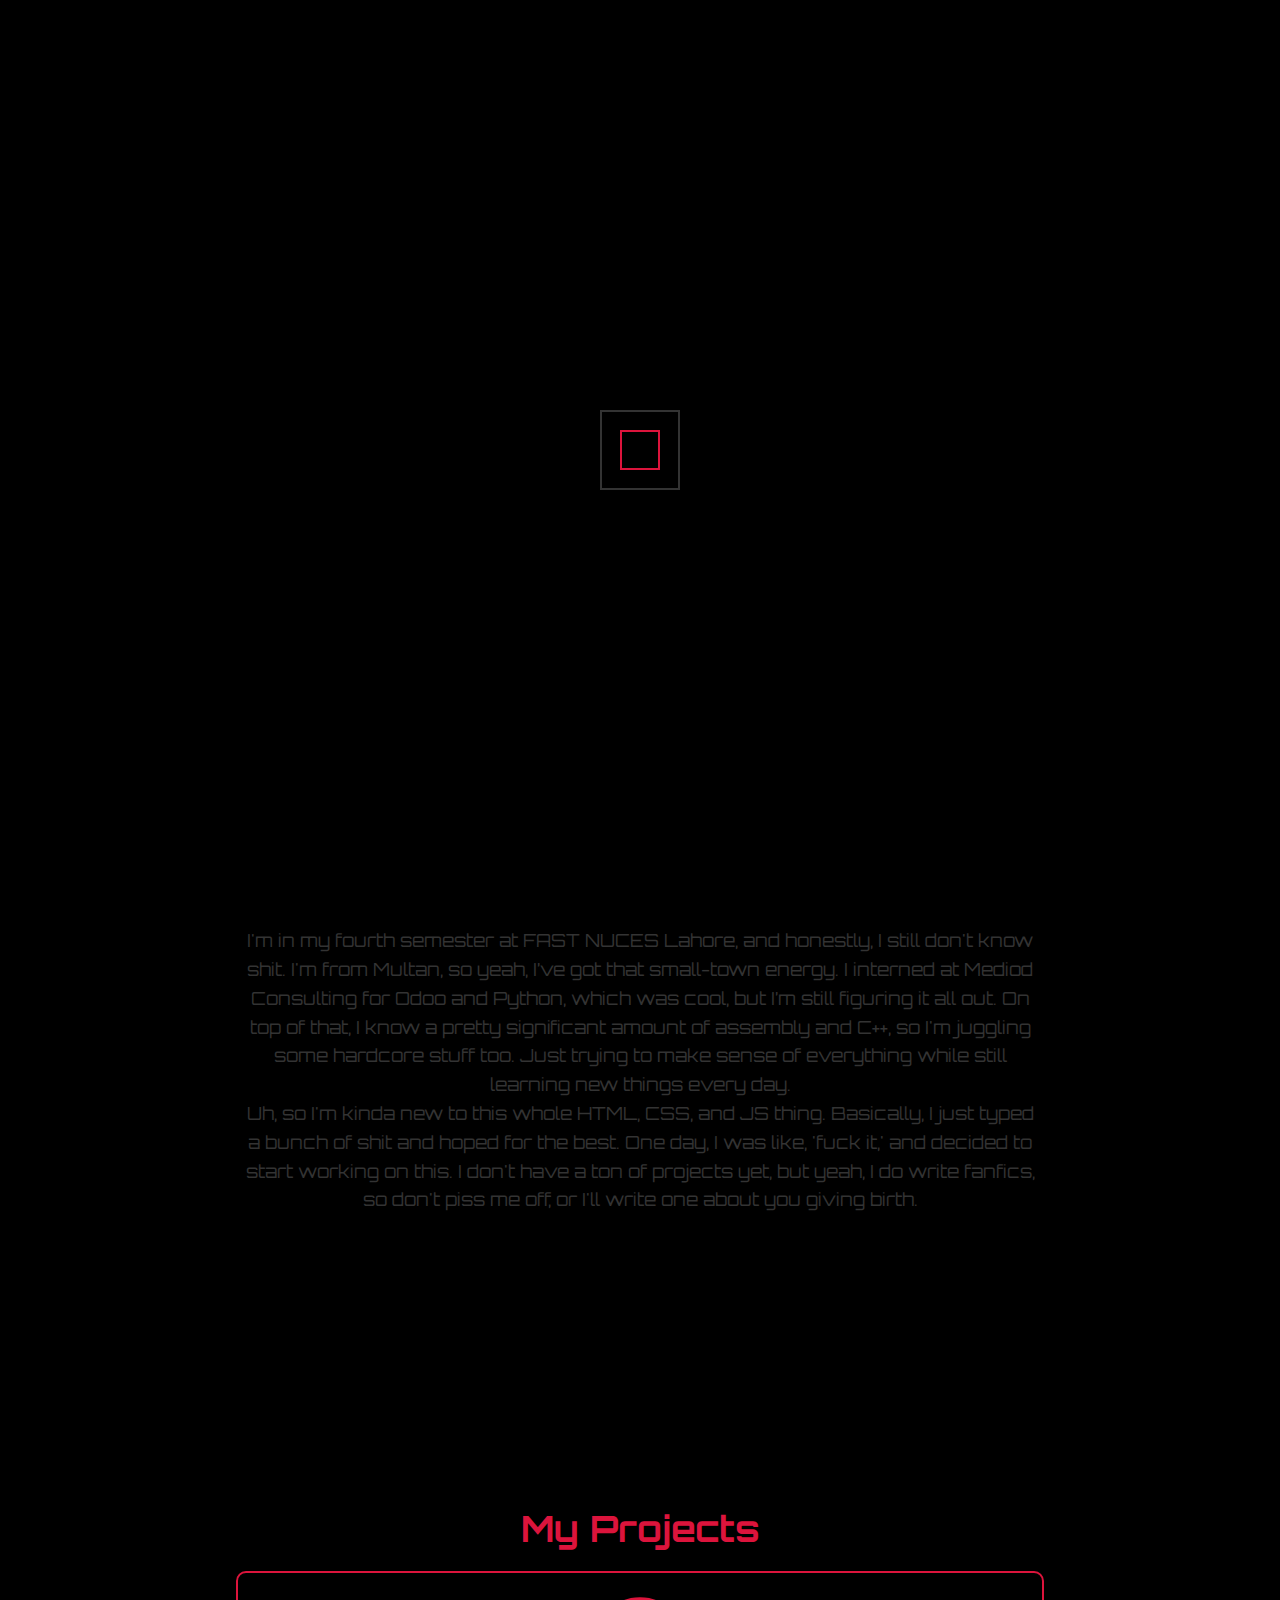
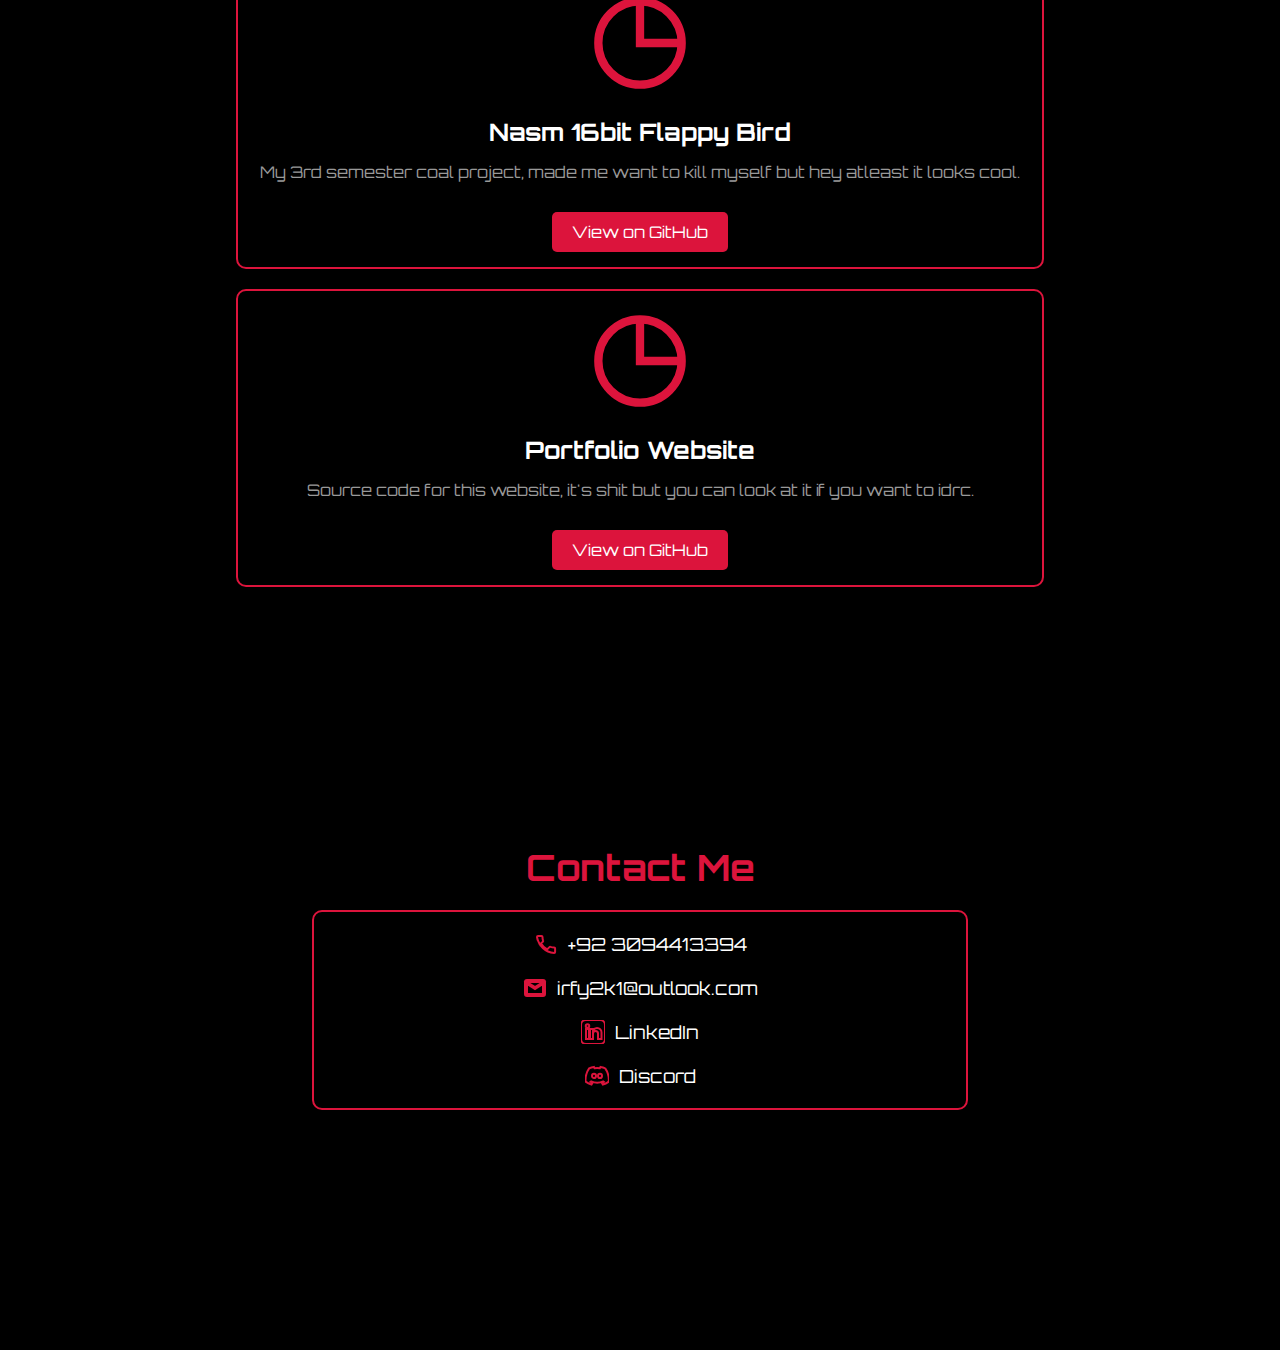
<file: index.html>
<!DOCTYPE html>
<html lang="en">
<head>
    <meta charset="UTF-8">
    <meta http-equiv="X-UA-Compatible" content="IE=edge">
    <meta name="viewport" content="width=device-width, initial-scale=1.0">
    <title>Personal Portfolio website</title>
    <link rel="stylesheet" href="styles.css">
</head>
<body>

 <!-- Preloader -->
<div id="preloader">
    <!-- Cube spinners -->
    <div class="spinner">
      <div></div>
      <div></div>
      <div></div>
      <div></div>
      <div></div>
      <div></div>
    </div>
    <div class="spinner2">
      <div></div>
      <div></div>
      <div></div>
      <div></div>
      <div></div>
      <div></div>
    </div>
    
  </div>

<div id="header">
    <div class="container">
        <nav>
            <img src="images/logo.png" class="logo">
            <ul>
                <li><a href="#">Home</a></li>
                <li><a href="#about">About</a></li>
                <li><a href="#portfolio">Portfolio</a></li>
                <li><a href="#contact">Contact</a></li>
            </ul>
        </nav>
        <div class="header-text">
            <p id="header-message">Professional Retard</p>
            <h1 id="header-message2">Hi, I'm <span>Ahmed</span> Zuhair</h1>
        </div>
        <div class="typing">
            <h1 class="typing">Welcome to My Website</h1>
        </div>
    </div>
</div>

<!-- About Section -->
<section id="about">
    <div class="container">
        <h2>About Me</h2>
        <p>I'm in my fourth semester at FAST NUCES Lahore, and honestly, I still don't know shit. I'm from Multan, so yeah, I’ve got that small-town energy. I interned at Mediod Consulting for Odoo and Python, which was cool, but I’m still figuring it all out. On top of that, I know a pretty significant amount of assembly and C++, so I'm juggling some hardcore stuff too. Just trying to make sense of everything while still learning new things every day.</p>
        
        <p>Uh, so I'm kinda new to this whole HTML, CSS, and JS thing. Basically, I just typed a bunch of shit and hoped for the best. One day, I was like, 'fuck it,' and decided to start working on this. I don't have a ton of projects yet, but yeah, I do write fanfics, so don't piss me off, or I'll write one about you giving birth.</p>
    </div>
</section>

<!-- Portfolio Section -->
<section id="portfolio">
    <div class="container">
        <h2>My Projects</h2>
        <div class="projects">
            <div class="project">
                <div class="graphic">
                    <svg width="100" height="100" viewBox="0 0 24 24">
                        <circle cx="12" cy="12" r="10" stroke="crimson" stroke-width="2" fill="none" />
                        <path d="M12 2 L12 12 L22 12" stroke="crimson" stroke-width="2" fill="none" />
                    </svg>
                </div>
                <h3>Nasm 16bit Flappy Bird</h3>
                <p>My 3rd semester coal project, made me want to kill myself but hey atleast it looks cool.</p>
                <a href="https://github.com/irfy2k321/NASM-16bit-flappy-bird.git" target="_blank">View on GitHub</a>
            </div>
            <div class="project">
                <div class="graphic">
                    <svg width="100" height="100" viewBox="0 0 24 24">
                        <circle cx="12" cy="12" r="10" stroke="crimson" stroke-width="2" fill="none" />
                        <path d="M12 2 L12 12 L22 12" stroke="crimson" stroke-width="2" fill="none" />
                    </svg>
                </div>
                <h3>Portfolio Website</h3>
                <p>Source code for this website, it's shit but you can look at it if you want to idrc.</p>
                <a href="https://github.com/irfy2k321/Porfolio-Website.git" target="_blank">View on GitHub</a>
            </div>
            <!-- Add more projects as needed -->
        </div>
    </div>
</section>


<!-- Contact Section -->
<section id="contact">
    <div class="container">
        <h2>Contact Me</h2>
        <div class="contact-info">
            <div class="contact-item">
                <div class="icon">
                    <!-- Phone SVG Icon -->
                    <svg width="24" height="24" viewBox="0 0 24 24">
                        <path d="M6.62 10.79a15.05 15.05 0 006.59 6.59l2.2-2.2a1 1 0 011.11-.27 11.36 11.36 0 003.58.57 1 1 0 011 1v3.5a1 1 0 01-1 1A19 19 0 013 5a1 1 0 011-1h3.5a1 1 0 011 1 11.36 11.36 0 00.57 3.58 1 1 0 01-.27 1.11l-2.2 2.2z" stroke="crimson" stroke-width="2" fill="none"/>
                    </svg>
                </div>
                <a href="tel:+923094413394">+92 3094413394</a>
            </div>
            <div class="contact-item">
                <div class="icon">
                    <!-- Email SVG Icon -->
                    <svg width="24" height="24" viewBox="0 0 24 24">
                        <path d="M20 4H4a2 2 0 00-2 2v12a2 2 0 002 2h16a2 2 0 002-2V6a2 2 0 00-2-2zm0 2l-8 5-8-5h16zm-16 12V8l8 5 8-5v10H4z" stroke="crimson" stroke-width="2" fill="none"/>
                    </svg>
                </div>
                <a href="mailto:irfy2k1@outlook.com">irfy2k1@outlook.com</a>
            </div>
            <div class="contact-item">
                <div class="icon">
                    <!-- LinkedIn SVG Icon -->
                    <svg width="24" height="24" viewBox="0 0 24 24">
                        <path d="M19 0h-14c-2.761 0-5 2.239-5 5v14c0 2.761 2.239 5 5 5h14c2.761 0 5-2.239 5-5v-14c0-2.761-2.239-5-5-5zm-11 19h-3v-10h3v10zm-1.5-11.268c-.966 0-1.75-.784-1.75-1.75s.784-1.75 1.75-1.75 1.75.784 1.75 1.75-.784 1.75-1.75 1.75zm13.5 11.268h-3v-5.5c0-1.381-1.119-2.5-2.5-2.5s-2.5 1.119-2.5 2.5v5.5h-3v-10h3v1.5c.878-1.314 2.356-2.5 4-2.5 2.485 0 4.5 2.015 4.5 4.5v6.5z" stroke="crimson" stroke-width="2" fill="none"/>
                    </svg>
                </div>
                <a href="https://www.linkedin.com/in/yourusername" target="_blank">LinkedIn</a>
            </div>
            <div class="contact-item">
                <div class="icon">
                    <!-- Discord SVG Icon -->
                    <svg width="24" height="24" viewBox="0 0 24 24">
                        <path d="M20.317 4.369c-1.528-.676-3.148-1.17-4.841-1.459-.209.375-.444.864-.608 1.249-1.767-.264-3.532-.264-5.299 0-.164-.385-.399-.874-.608-1.249-1.693.289-3.313.783-4.841 1.459-3.08 4.5-3.917 8.89-3.5 13.229 1.993 1.47 3.917 2.369 5.841 2.959.444-.608.841-1.249 1.175-1.917-.676-.209-1.352-.5-1.993-.841.164-.125.328-.264.5-.375 3.917 1.749 8.148 1.749 12.065 0 .164.125.328.25.5.375-.641.341-1.317.608-1.993.841.334.668.731 1.309 1.175 1.917 1.924-.59 3.848-1.489 5.841-2.959.417-4.339-.42-8.729-3.5-13.229zm-11.317 9.631c-1.105 0-2-.964-2-2.125s.895-2.125 2-2.125 2 .964 2 2.125-.895 2.125-2 2.125zm6 0c-1.105 0-2-.964-2-2.125s.895-2.125 2-2.125 2 .964 2 2.125-.895 2.125-2 2.125z" stroke="crimson" stroke-width="2" fill="none"/>
                    </svg>
                </div>
                <a href="https://discordapp.com/users/Testachilles" target="_blank">Discord</a>
            </div>
        </div>
    </div>
</section>


<script src="scripts.js"></script>

</body>    
</html>
</file>
<file: styles.css>
@import url('https://fonts.googleapis.com/css2?family=Orbitron:wght@400;700&display=swap');

* {
    margin: 0;
    padding: 0;
    font-family: 'Orbitron', sans-serif;
    box-sizing: border-box;
}

body {
    background: black;
    color: white;
}

/* Preloader */
#preloader {
    position: fixed;
    top: 0;
    left: 0;
    width: 100%;
    height: 100%;
    background: black;
    display: flex;
    flex-direction: column;
    justify-content: center;
    align-items: center;
    z-index: 1000;
}

/* Spinner Animations */
.spinner {
  width: 40px;
  height: 40px;
  animation: spinner-y0fdc1 15s forwards infinite ease;
  position: relative;
  transform-style: preserve-3d;
  margin-bottom: 0px;
}

.spinner > div {
  height: 100%;
  position: absolute;
  width: 100%;
  border: 2px solid crimson;
}

.spinner div:nth-of-type(1) {
  transform: translateZ(-20px) rotateY(180deg);
}

.spinner div:nth-of-type(2) {
  transform: rotateY(-270deg) translateX(50%);
  transform-origin: top right;
}

.spinner div:nth-of-type(3) {
  transform: rotateY(270deg) translateX(-50%);
  transform-origin: center left;
}

.spinner div:nth-of-type(4) {
  transform: rotateX(90deg) translateY(-50%);
  transform-origin: top center;
}

.spinner div:nth-of-type(5) {
  transform: rotateX(-90deg) translateY(50%);
  transform-origin: bottom center;
}

.spinner div:nth-of-type(6) {
  transform: translateZ(20px);
}

.spinner2 {
  width: 80px;
  height: 80px;
  animation: spinner-y0fdc2 15s forwards infinite ease;
  position: absolute;
  transform-style: preserve-3d;
}

.spinner2 > div {
  height: 100%;
  position: absolute;
  width: 100%;
  border: 2px solid #333;
}

.spinner2 div:nth-of-type(1) {
  transform: translateZ(-40px) rotateY(180deg);
}

.spinner2 div:nth-of-type(2) {
  transform: rotateY(-270deg) translateX(50%);
  transform-origin: top right;
}

.spinner2 div:nth-of-type(3) {
  transform: rotateY(270deg) translateX(-50%);
  transform-origin: center left;
}

.spinner2 div:nth-of-type(4) {
  transform: rotateX(90deg) translateY(-50%);
  transform-origin: top center;
}

.spinner2 div:nth-of-type(5) {
  transform: rotateX(-90deg) translateY(50%);
  transform-origin: bottom center;
}

.spinner2 div:nth-of-type(6) {
  transform: translateZ(40px);
}

@keyframes spinner-y0fdc1 {
  0% {
    transform: rotate(0deg) rotateX(0deg) rotateY(0deg);
  }
  24% {
    transform: rotate(0deg) rotateX(360deg) rotateY(360deg);
    width: 40px;
    height: 40px;
  }
  25% {
    transform: rotate(0deg) rotateX(360deg) rotateY(360deg);
    width: 60px;
    height: 60px;
  }
  50% {
    transform: rotate(225deg) rotateX(360deg) rotateY(360deg);
    width: 60px;
    height: 60px;
  }
  75% {
    transform: rotate(0deg) rotateX(360deg) rotateY(360deg);
    width: 60px;
    height: 60px;
  }
  76% {
    transform: rotate(0deg) rotateX(360deg) rotateY(360deg);
    width: 40px;
    height: 40px;
  }
  96% {
    transform: rotate(0deg) rotateX(0deg) rotateY(0deg);
  }
  100% {
    transform: rotate(0deg) rotateX(0deg) rotateY(0deg);
  }
}

@keyframes spinner-y0fdc2 {
  0% {
    transform: rotate(45deg) rotateX(0deg) rotateY(0deg);
  }
  24% {
    transform: rotate(45deg) rotateX(-360deg) rotateY(-360deg);
    width: 80px;
    height: 80px;
  }
  25% {
    transform: rotate(45deg) rotateX(-360deg) rotateY(-360deg);
    width: 100px;
    height: 100px;
  }
  50% {
    transform: rotate(-180deg) rotateX(-360deg) rotateY(-360deg);
    width: 100px;
    height: 100px;
  }
  75% {
    transform: rotate(45deg) rotateX(-360deg) rotateY(-360deg);
    width: 100px;
    height: 100px;
  }
  76% {
    transform: rotate(45deg) rotateX(-360deg) rotateY(-360deg);
    width: 80px;
    height: 80px;
  }
  96% {
    transform: rotate(45deg) rotateX(0deg) rotateY(0deg);
  }
  100% {
    transform: rotate(45deg) rotateX(0deg) rotateY(0deg);
  }
}


/* Container */
.container {
    padding: 10px 10%;
}

/* Navigation */
nav {
    display: flex;
    justify-content: space-between;
    align-items: center;
    flex-wrap: wrap;
    padding: 20px 10%;
    margin-top: -70px;
}

nav ul {
    display: flex;
    gap: 20px;
    list-style: none;
}

nav ul li a {
    color: white;
    text-decoration: none;
    font-size: 22px;
    position: relative;
    transition: color 0.3s ease;
}

nav ul li a:hover {
    color: crimson;
}

nav ul li a::after {
    content: '';
    width: 0;
    height: 3px;
    background: crimson;
    position: absolute;
    left: 0;
    bottom: -6px;
    transition: width 0.5s ease-in-out;
}

nav ul li a:hover::after {
    width: 100%;
}

/* Logo */
.logo {
    width: 200px;
    height: auto;
}

/* Header Text */
.header-text {
    margin: 10% auto;
    text-align: center;
    font-size: 32px;
    max-width: 900px;
    height: 150px; /* Set a fixed height */
    display: flex;
    flex-direction: column;
    justify-content: center;
    align-items: center;
}

.header-text h1 {
    font-size: 60px;
    font-weight: 700;
    text-transform: uppercase;
    line-height: 1.2;
    color: #fff;
    animation: fadeInOut 3s infinite ease-in-out;
}

.header-text h1 span {
    color: crimson;
}

.header-text p {
    color: #999;
    font-size: 20px;
    animation: fadeInOut 3s infinite ease-in-out;
}

/* Typing effect */
.typing h1 {
    position: relative;
    font-family: 'Courier New', monospace;
    font-size: 38px;
    color: #322a2a;
    text-align: center;
    overflow: hidden;
    white-space: nowrap;
    border-right: 3px solid crimson;
    width: 0;
    margin-top: 40px;
    margin-left: 31%;
    animation: typing 3s steps(100) infinite, blink 0.7s infinite;
}

/* Typing animation */
@keyframes typing {
    0% { width: 0; }
    50% { width: 40%; }
    100% { width: 40%; }
}

/* Blinking cursor effect */
@keyframes blink {
    0%, 100% { border-color: crimson; }
    50% { border-color: transparent; }
}

/* Fade-in and out animation */
@keyframes fadeInOut {
    0% { opacity: 0; transform: translateY(-20px); }
    50% { opacity: 1; transform: translateY(0); }
    100% { opacity: 0; transform: translateY(20px); }
}

.crimson {
    color: crimson;
}

#about {
    padding: 100px 10%;
    background: black;
    color: #333;
    text-align: center;
    min-height: 100vh; /* Ensure it takes up full viewport height */
    display: flex;
    flex-direction: column;
    justify-content: center;
    align-items: center;
    opacity: 0;
    transform: translateY(50px);
    transition: opacity 1s ease-out, transform 1s ease-out;
}

#about.show {
    opacity: 1;
    transform: translateY(0);
}

#about h2 {
    font-size: 36px;
    margin-bottom: 20px;
    color: crimson;
    animation: fadeIn 2s ease-in-out;
}

#about p {
    font-size: 18px;
    line-height: 1.6;
    max-width: 800px;
    margin: 0 auto;
    animation: fadeIn 2s ease-in-out 0.5s;
}

@keyframes fadeIn {
    0% { opacity: 0; transform: translateY(20px); }
    100% { opacity: 1; transform: translateY(0); }
}

/* Portfolio Section */
#portfolio {
    padding: 8px;
    background: black;
    color: #333;
    text-align: center;
}

#portfolio h2 {
    font-size: 36px;
    margin-bottom: 20px;
    color: crimson;
}

.projects {
    display: flex;
    flex-direction: column; /* Stack projects vertically */
    align-items: center; /* Center projects horizontally */
    gap: 20px;
}

.project {
    background: #000000;
    border-radius: 10px;
    box-shadow: 0 4px 8px rgba(0, 0, 0, 0.1);
    overflow: hidden;
    width: 80%; /* Span 80% of the width */
    transition: transform 0.3s ease;
    border: 2px solid crimson; /* Add grey outline */
}

.project:hover {
    transform: translateY(-10px);
}

.graphic {
    margin: 20px 0;
    animation: rotate 5s linear infinite;
}

@keyframes rotate {
    0% { transform: rotate(0deg); }
    100% { transform: rotate(360deg); }
}

.project h3 {
    font-size: 24px;
    margin: 15px 0;
    color: #fff;
}

.project p {
    font-size: 16px;
    margin: 0 15px 15px;
    color: #999;
}

.project a {
    display: inline-block;
    margin: 15px;
    padding: 10px 20px;
    background: crimson;
    color: #fff;
    text-decoration: none;
    border-radius: 5px;
    transition: background 0.3s ease;
}

.project a:hover {
    background: #e70a0a;
}

/* Contact Section */
#contact {
    padding: 230px;
    background: black;
    color: white;
    text-align: center;
}

#contact h2 {
    font-size: 36px;
    margin-bottom: 20px;
    color: crimson;
}

.contact-info {
    background: black;
    padding: 20px;
    border-radius: 10px;
    box-shadow: 0 4px 8px rgba(0, 0, 0, 0.1);
    display: flex;
    flex-direction: column;
    align-items: center;
    gap: 20px;
    transition: transform 0.3s ease;
    border: crimson 2px solid;
}

.contact-info:hover {
    transform: translateY(-5px);
}

.contact-item {
    display: flex;
    align-items: center;
    gap: 10px;
}

.contact-item .icon {
    width: 24px;
    height: 24px;
}

.contact-item a {
    color: white;
    text-decoration: none;
    font-size: 18px;
    transition: color 0.3s ease;
}

.contact-item a:hover {
    color: crimson;
}

/* Media Queries for Mobile Devices */
@media (max-width: 768px) {
    .container {
        padding: 10px 5%;
    }

    nav ul {
        flex-direction: column;
        align-items: center;
    }

    nav ul li {
        margin-bottom: 10px;
    }

    nav ul li a {
        font-size: 18px;
    }

    .header-text {
        font-size: 24px;
        height: auto;
    }

    .header-text h1 {
        font-size: 40px;
    }

    .header-text p {
        font-size: 16px;
    }

    .typing h1 {
        font-size: 28px;
        margin-left: 0;
    }

    #about {
        padding: 50px 5%;
    }

    #about h2 {
        font-size: 28px;
    }

    #about p {
        font-size: 16px;
    }

    #portfolio {
        padding: 50px 5%;
    }

    #portfolio h2 {
        font-size: 28px;
    }

    .project {
        width: 100%;
    }

    .project h3 {
        font-size: 20px;
    }

    .project p {
        font-size: 14px;
    }

    .project a {
        font-size: 16px;
        padding: 8px 16px;
    }

    #contact {
        padding: 100px 5%;
    }

    #contact h2 {
        font-size: 28px;
    }

    .contact-item a {
        font-size: 16px;
    }
}

/* Glitch Effect */
.glitch {
    position: relative;
    color: var(--primary);
    font-family: 'Orbitron', sans-serif;
    text-transform: uppercase;
    letter-spacing: 4px;
  }
  
  .glitch::before, .glitch::after {
    content: attr(data-text);
    position: absolute;
    top: 0;
    left: 0;
    width: 100%;
    height: 100%;
    background: var(--dark);
    overflow: hidden;
    clip: rect(0, 900px, 0, 0);
  }
  
  .glitch::before {
    left: 2px;
    text-shadow: -2px 0 var(--primary-light);
    animation: glitch 2s infinite linear alternate-reverse;
  }
  
  .glitch::after {
    left: -2px;
    text-shadow: -2px 0 var(--primary-dark);
    animation: glitch 2s infinite linear alternate-reverse;
  }
  
  @keyframes glitch {
    0% {
      clip: rect(42px, 9999px, 44px, 0);
      transform: skew(0.3deg);
    }
    5% {
      clip: rect(12px, 9999px, 60px, 0);
      transform: skew(0.3deg);
    }
    10% {
      clip: rect(82px, 9999px, 90px, 0);
      transform: skew(0.3deg);
    }
    15% {
      clip: rect(32px, 9999px, 40px, 0);
      transform: skew(0.3deg);
    }
    20% {
      clip: rect(72px, 9999px, 80px, 0);
      transform: skew(0.3deg);
    }
    25% {
      clip: rect(22px, 9999px, 30px, 0);
      transform: skew(0.3deg);
    }
    30% {
      clip: rect(62px, 9999px, 70px, 0);
      transform: skew(0.3deg);
    }
    35% {
      clip: rect(12px, 9999px, 20px, 0);
      transform: skew(0.3deg);
    }
    40% {
      clip: rect(52px, 9999px, 60px, 0);
      transform: skew(0.3deg);
    }
    45% {
      clip: rect(2px, 9999px, 10px, 0);
      transform: skew(0.3deg);
    }
    50% {
      clip: rect(42px, 9999px, 50px, 0);
      transform: skew(0.3deg);
    }
    55% {
      clip: rect(32px, 9999px, 40px, 0);
      transform: skew(0.3deg);
    }
    60% {
      clip: rect(22px, 9999px, 30px, 0);
      transform: skew(0.3deg);
    }
    65% {
      clip: rect(12px, 9999px, 20px, 0);
      transform: skew(0.3deg);
    }
    70% {
      clip: rect(2px, 9999px, 10px, 0);
      transform: skew(0.3deg);
    }
    75% {
      clip: rect(92px, 9999px, 100px, 0);
      transform: skew(0.3deg);
    }
    80% {
      clip: rect(82px, 9999px, 90px, 0);
      transform: skew(0.3deg);
    }
    85% {
      clip: rect(72px, 9999px, 80px, 0);
      transform: skew(0.3deg);
    }
    90% {
      clip: rect(62px, 9999px, 70px, 0);
      transform: skew(0.3deg);
    }
    95% {
      clip: rect(52px, 9999px, 60px, 0);
      transform: skew(0.3deg);
    }
    100% {
      clip: rect(42px, 9999px, 50px, 0);
      transform: skew(0.3deg);
    }
  }
/* Custom Scrollbar */
::-webkit-scrollbar {
    width: 12px; /* Width of the scrollbar */
}

::-webkit-scrollbar-track {
    background: #333; /* Background of the scrollbar track */
    border-radius: 10px; /* Rounded corners for the track */
}

::-webkit-scrollbar-thumb {
    background: crimson; /* Color of the scrollbar thumb */
    border-radius: 10px; /* Rounded corners for the thumb */
    border: 3px solid #333; /* Adds padding around the thumb */
}

::-webkit-scrollbar-thumb:hover {
    background: #e70a0a; /* Color of the scrollbar thumb on hover */
}

/* Hide page initially */
#content {
    display: none;
}

/* Container */
.container {
    padding: 10px 10%;
}

/* Navigation */
nav {
    display: flex;
    justify-content: space-between;
    align-items: center;
    flex-wrap: wrap;
    padding: 20px 10%;
    margin-top: -70px;
}

nav ul {
    display: flex;
    gap: 20px;
    list-style: none;
}

nav ul li a {
    color: white;
    text-decoration: none;
    font-size: 22px;
    position: relative;
    transition: color 0.3s ease;
}

nav ul li a:hover {
    color: crimson;
}

nav ul li a::after {
    content: '';
    width: 0;
    height: 3px;
    background: crimson;
    position: absolute;
    left: 0;
    bottom: -6px;
    transition: width 0.5s ease-in-out;
}

nav ul li a:hover::after {
    width: 100%;
}

/* Logo */
.logo {
    width: 200px;
    height: auto;
}

/* Header Text */
.header-text {
    margin: 10% auto;
    text-align: center;
    font-size: 32px;
    max-width: 900px;
    height: 150px; /* Set a fixed height */
    display: flex;
    flex-direction: column;
    justify-content: center;
    align-items: center;
}

.header-text h1 {
    font-size: 60px;
    font-weight: 700;
    text-transform: uppercase;
    line-height: 1.2;
    color: #fff;
    animation: fadeInOut 3s infinite ease-in-out;
}

.header-text h1 span {
    color: crimson;
}

.header-text p {
    color: #999;
    font-size: 20px;
    animation: fadeInOut 3s infinite ease-in-out;
}

/* Typing effect */
.typing h1 {
    position: relative;
    font-family: 'Courier New', monospace;
    font-size: 38px;
    color: #322a2a;
    text-align: center;
    overflow: hidden;
    white-space: nowrap;
    border-right: 3px solid crimson;
    width: 0;
    margin-top: 40px;
    margin-left: 31%;
    animation: typing 3s steps(100) infinite, blink 0.7s infinite;
}

/* Typing animation */
@keyframes typing {
    0% { width: 0; }
    50% { width: 40%; }
    100% { width: 40%; }
}

/* Blinking cursor effect */
@keyframes blink {
    0%, 100% { border-color: crimson; }
    50% { border-color: transparent; }
}

/* Fade-in and out animation */
@keyframes fadeInOut {
    0% { opacity: 0; transform: translateY(-20px); }
    50% { opacity: 1; transform: translateY(0); }
    100% { opacity: 0; transform: translateY(20px); }
}

.crimson {
    color: crimson;
}

#about {
    padding: 100px 10%;
    background: black;
    color: #333;
    text-align: center;
    min-height: 100vh; /* Ensure it takes up full viewport height */
    display: flex;
    flex-direction: column;
    justify-content: center;
    align-items: center;
    opacity: 0;
    transform: translateY(50px);
    transition: opacity 1s ease-out, transform 1s ease-out;
}

#about.show {
    opacity: 1;
    transform: translateY(0);
}

#about h2 {
    font-size: 36px;
    margin-bottom: 20px;
    color: crimson;
    animation: fadeIn 2s ease-in-out;
}

#about p {
    font-size: 18px;
    line-height: 1.6;
    max-width: 800px;
    margin: 0 auto;
    animation: fadeIn 2s ease-in-out 0.5s;
}

@keyframes fadeIn {
    0% { opacity: 0; transform: translateY(20px); }
    100% { opacity: 1; transform: translateY(0); }
}

/* Portfolio Section */
#portfolio {
    padding: 8px;
    background: black;
    color: #333;
    text-align: center;
}

#portfolio h2 {
    font-size: 36px;
    margin-bottom: 20px;
    color: crimson;
}

.projects {
    display: flex;
    flex-direction: column; /* Stack projects vertically */
    align-items: center; /* Center projects horizontally */
    gap: 20px;
}

.project {
    background: #000000;
    border-radius: 10px;
    box-shadow: 0 4px 8px rgba(0, 0, 0, 0.1);
    overflow: hidden;
    width: 80%; /* Span 80% of the width */
    transition: transform 0.3s ease;
    border: 2px solid crimson; /* Add grey outline */
}

.project:hover {
    transform: translateY(-10px);
}

.graphic {
    margin: 20px 0;
    animation: rotate 5s linear infinite;
}

@keyframes rotate {
    0% { transform: rotate(0deg); }
    100% { transform: rotate(360deg); }
}

.project h3 {
    font-size: 24px;
    margin: 15px 0;
    color: #fff;
}

.project p {
    font-size: 16px;
    margin: 0 15px 15px;
    color: #999;
}

.project a {
    display: inline-block;
    margin: 15px;
    padding: 10px 20px;
    background: crimson;
    color: #fff;
    text-decoration: none;
    border-radius: 5px;
    transition: background 0.3s ease;
}

.project a:hover {
    background: #e70a0a;
}

/* Contact Section */
#contact {
    padding: 230px;
    background: black;
    color: white;
    text-align: center;
}

#contact h2 {
    font-size: 36px;
    margin-bottom: 20px;
    color: crimson;
}

.contact-info {
    background: black;
    padding: 20px;
    border-radius: 10px;
    box-shadow: 0 4px 8px rgba(0, 0, 0, 0.1);
    display: flex;
    flex-direction: column;
    align-items: center;
    gap: 20px;
    transition: transform 0.3s ease;
    border: crimson 2px solid;
}

.contact-info:hover {
    transform: translateY(-5px);
}

.contact-item {
    display: flex;
    align-items: center;
    gap: 10px;
}

.contact-item .icon {
    width: 24px;
    height: 24px;
}

.contact-item a {
    color: white;
    text-decoration: none;
    font-size: 18px;
    transition: color 0.3s ease;
}

.contact-item a:hover {
    color: crimson;
}

/* Media Queries for Mobile Devices */
@media (max-width: 768px) {
    .container {
        padding: 10px 5%;
    }

    nav ul {
        flex-direction: column;
        align-items: center;
    }

    nav ul li {
        margin-bottom: 10px;
    }

    nav ul li a {
        font-size: 18px;
    }

    .header-text {
        font-size: 24px;
        height: auto;
    }

    .header-text h1 {
        font-size: 40px;
    }

    .header-text p {
        font-size: 16px;
    }

    .typing h1 {
        font-size: 28px;
        margin-left: 0;
    }

    #about {
        padding: 50px 5%;
    }

    #about h2 {
        font-size: 28px;
    }

    #about p {
        font-size: 16px;
    }

    #portfolio {
        padding: 50px 5%;
    }

    #portfolio h2 {
        font-size: 28px;
    }

    .project {
        width: 100%;
    }

    .project h3 {
        font-size: 20px;
    }

    .project p {
        font-size: 14px;
    }

    .project a {
        font-size: 16px;
        padding: 8px 16px;
    }

    #contact {
        padding: 100px 5%;
    }

    #contact h2 {
        font-size: 28px;
    }

    .contact-item a {
        font-size: 16px;
    }
}

/* Glitch Effect */
.glitch {
    position: relative;
    color: var(--primary);
    font-family: 'Orbitron', sans-serif;
    text-transform: uppercase;
    letter-spacing: 4px;
  }
  
  .glitch::before, .glitch::after {
    content: attr(data-text);
    position: absolute;
    top: 0;
    left: 0;
    width: 100%;
    height: 100%;
    background: var(--dark);
    overflow: hidden;
    clip: rect(0, 900px, 0, 0);
  }
  
  .glitch::before {
    left: 2px;
    text-shadow: -2px 0 var(--primary-light);
    animation: glitch 2s infinite linear alternate-reverse;
  }
  
  .glitch::after {
    left: -2px;
    text-shadow: -2px 0 var(--primary-dark);
    animation: glitch 2s infinite linear alternate-reverse;
  }
  
  @keyframes glitch {
    0% {
      clip: rect(42px, 9999px, 44px, 0);
      transform: skew(0.3deg);
    }
    5% {
      clip: rect(12px, 9999px, 60px, 0);
      transform: skew(0.3deg);
    }
    10% {
      clip: rect(82px, 9999px, 90px, 0);
      transform: skew(0.3deg);
    }
    15% {
      clip: rect(32px, 9999px, 40px, 0);
      transform: skew(0.3deg);
    }
    20% {
      clip: rect(72px, 9999px, 80px, 0);
      transform: skew(0.3deg);
    }
    25% {
      clip: rect(22px, 9999px, 30px, 0);
      transform: skew(0.3deg);
    }
    30% {
      clip: rect(62px, 9999px, 70px, 0);
      transform: skew(0.3deg);
    }
    35% {
      clip: rect(12px, 9999px, 20px, 0);
      transform: skew(0.3deg);
    }
    40% {
      clip: rect(52px, 9999px, 60px, 0);
      transform: skew(0.3deg);
    }
    45% {
      clip: rect(2px, 9999px, 10px, 0);
      transform: skew(0.3deg);
    }
    50% {
      clip: rect(42px, 9999px, 50px, 0);
      transform: skew(0.3deg);
    }
    55% {
      clip: rect(32px, 9999px, 40px, 0);
      transform: skew(0.3deg);
    }
    60% {
      clip: rect(22px, 9999px, 30px, 0);
      transform: skew(0.3deg);
    }
    65% {
      clip: rect(12px, 9999px, 20px, 0);
      transform: skew(0.3deg);
    }
    70% {
      clip: rect(2px, 9999px, 10px, 0);
      transform: skew(0.3deg);
    }
    75% {
      clip: rect(92px, 9999px, 100px, 0);
      transform: skew(0.3deg);
    }
    80% {
      clip: rect(82px, 9999px, 90px, 0);
      transform: skew(0.3deg);
    }
    85% {
      clip: rect(72px, 9999px, 80px, 0);
      transform: skew(0.3deg);
    }
    90% {
      clip: rect(62px, 9999px, 70px, 0);
      transform: skew(0.3deg);
    }
    95% {
      clip: rect(52px, 9999px, 60px, 0);
      transform: skew(0.3deg);
    }
    100% {
      clip: rect(42px, 9999px, 50px, 0);
      transform: skew(0.3deg);
    }
  }
/* Custom Scrollbar */
::-webkit-scrollbar {
    width: 12px; /* Width of the scrollbar */
}

::-webkit-scrollbar-track {
    background: #333; /* Background of the scrollbar track */
    border-radius: 10px; /* Rounded corners for the track */
}

::-webkit-scrollbar-thumb {
    background: crimson; /* Color of the scrollbar thumb */
    border-radius: 10px; /* Rounded corners for the thumb */
    border: 3px solid #333; /* Adds padding around the thumb */
}

::-webkit-scrollbar-thumb:hover {
    background: #e70a0a; /* Color of the scrollbar thumb on hover */
}
</file>
